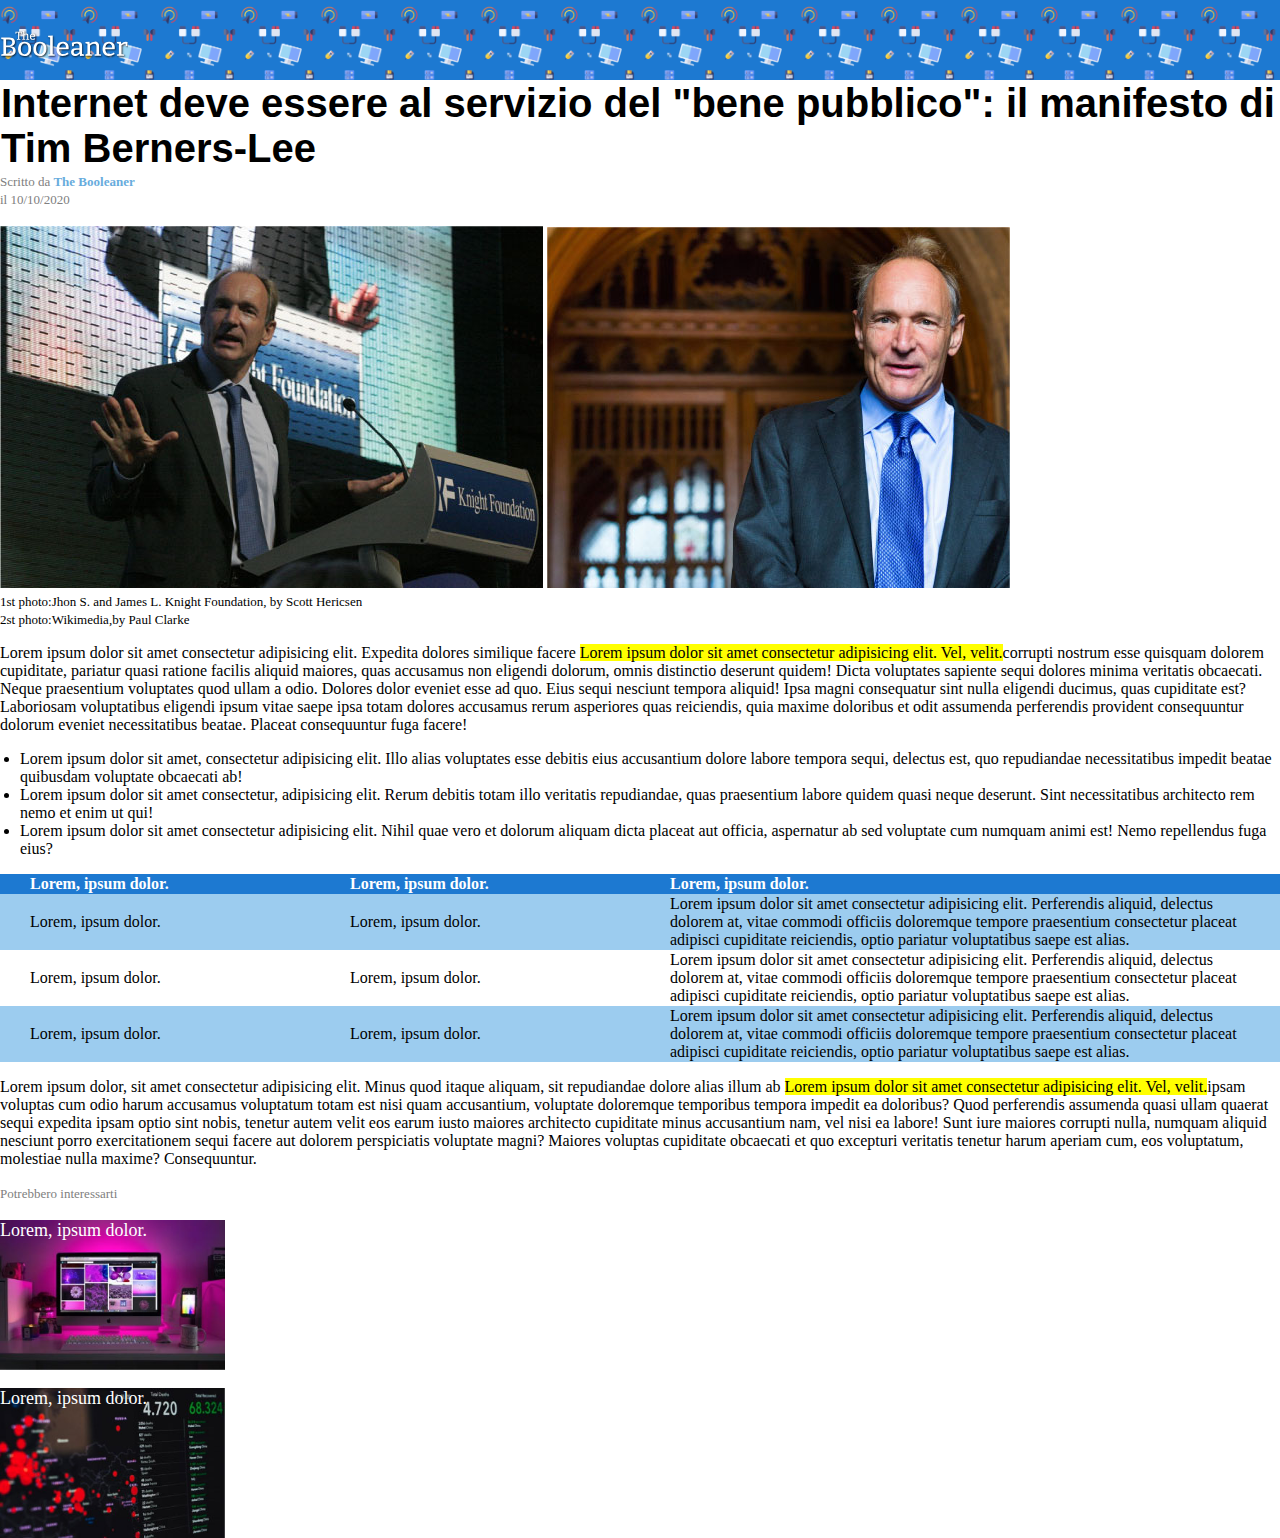
<file: index.html>
<!DOCTYPE html>
<html lang="it">
<head>
    <title>html-css-booleaner</title>
    <link rel="stylesheet" href="css/style.css">
</head>
<body>
    <!-- header con logo booleaners e sfondo  -->
    <header>
        <img id="logo-booleaner" src="img/logo.svg" alt="logo con scritta boolenaer">
    </header>

    <main>
        <!-- creazione titolo h1 piu immagini -->
        <div>
            <!-- titolo principale piu crediti -->
            <h1 id="titolo-main">Internet deve essere al servizio del "bene pubblico": il manifesto di Tim Berners-Lee</h1>
            <span class="gray-color">Scritto da <span id="blue-color">The Booleaner</span> </span>
            <br>
            <span class="gray-color">il 10/10/2020</span>
            <br>
            <br>
            <!-- immagini di Tim-Lee piu descrizione delle foto-->
            <div>
                <img src="img/tim-1.jpg" alt="immagine di Tim-Lee">
                <img src="img/tim-2.jpg" alt="immagine di Tim-Lee">
                <br>
                <span class="descrizioni-foto">1st photo:Jhon S. and James L. Knight Foundation, by Scott Hericsen</span>
                <br>
                <span class="descrizioni-foto">2st photo:Wikimedia,by Paul Clarke</span>
            </div>
        </div>

        <!-- articolo,lista non-ordinata,tabella -->
        <section>
            <!-- Articolo+ul  -->
            <div>
                <p>Lorem ipsum dolor sit amet consectetur adipisicing elit. Expedita dolores similique facere <span class="text-evidenziato">Lorem ipsum dolor sit amet consectetur adipisicing elit. Vel, velit.</span>corrupti nostrum esse quisquam dolorem cupiditate, pariatur quasi ratione facilis aliquid maiores, quas accusamus non eligendi dolorum, omnis distinctio deserunt quidem! Dicta voluptates sapiente sequi dolores minima veritatis obcaecati. Neque praesentium voluptates quod ullam a odio. Dolores dolor eveniet esse ad quo. Eius sequi nesciunt tempora aliquid! Ipsa magni consequatur sint nulla eligendi ducimus, quas cupiditate est? Laboriosam voluptatibus eligendi ipsum vitae saepe ipsa totam dolores accusamus rerum asperiores quas reiciendis, quia maxime doloribus et odit assumenda perferendis provident consequuntur dolorum eveniet necessitatibus beatae. Placeat consequuntur fuga facere!</p>
                <ul>
                    <li>Lorem ipsum dolor sit amet, consectetur adipisicing elit. Illo alias voluptates esse debitis eius accusantium dolore labore tempora sequi, delectus est, quo repudiandae necessitatibus impedit beatae quibusdam voluptate obcaecati ab!</li>
                    <li>Lorem ipsum dolor sit amet consectetur, adipisicing elit. Rerum debitis totam illo veritatis repudiandae, quas praesentium labore quidem quasi neque deserunt. Sint necessitatibus architecto rem nemo et enim ut qui!</li>
                    <li>Lorem ipsum dolor sit amet consectetur adipisicing elit. Nihil quae vero et dolorum aliquam dicta placeat aut officia, aspernatur ab sed voluptate cum numquam animi est! Nemo repellendus fuga eius?</li>
                </ul>
            </div>
            <!-- Tabella  -->
            <div>
                <table id="table-0" >
                    <thead>
                        <tr class="sfondo-blu">
                            <th class="riga-corta">Lorem, ipsum dolor.</th>
                            <th  class="riga-corta">Lorem, ipsum dolor.</th>
                            <th  class="riga-lunga">Lorem, ipsum dolor.</th>
                        </tr>
                    </thead>
                    <tbody>
                        <tr class="sfondo-celeste">
                            <td>Lorem, ipsum dolor.</td>
                            <td>Lorem, ipsum dolor.</td>
                            <td>Lorem ipsum dolor sit amet consectetur adipisicing elit. Perferendis aliquid, delectus dolorem at, vitae commodi officiis doloremque tempore praesentium consectetur placeat adipisci cupiditate reiciendis, optio pariatur voluptatibus saepe est alias.</td>
                        </tr>

                        <tr>
                            <td>Lorem, ipsum dolor.</td>
                            <td>Lorem, ipsum dolor.</td>
                            <td>Lorem ipsum dolor sit amet consectetur adipisicing elit. Perferendis aliquid, delectus dolorem at, vitae commodi officiis doloremque tempore praesentium consectetur placeat adipisci cupiditate reiciendis, optio pariatur voluptatibus saepe est alias.</td>
                        </tr>

                        <tr class="sfondo-celeste">
                            <td>Lorem, ipsum dolor.</td>
                            <td>Lorem, ipsum dolor.</td>
                            <td>Lorem ipsum dolor sit amet consectetur adipisicing elit. Perferendis aliquid, delectus dolorem at, vitae commodi officiis doloremque tempore praesentium consectetur placeat adipisci cupiditate reiciendis, optio pariatur voluptatibus saepe est alias.</td>
                        </tr>
                    </tbody>
                </table>
            </div>

            <!-- Seconda parte del articolo -->
            <div>
                <p>Lorem ipsum dolor, sit amet consectetur adipisicing elit. Minus quod itaque aliquam, sit repudiandae dolore alias illum ab <span class="text-evidenziato">Lorem ipsum dolor sit amet consectetur adipisicing elit. Vel, velit.</span>ipsam voluptas cum odio harum accusamus voluptatum totam est nisi quam accusantium, voluptate doloremque temporibus tempora impedit ea doloribus? Quod perferendis assumenda quasi ullam quaerat sequi expedita ipsam optio sint nobis, tenetur autem velit eos earum iusto maiores architecto cupiditate minus accusantium nam, vel nisi ea labore! Sunt iure maiores corrupti nulla, numquam aliquid nesciunt porro exercitationem sequi facere aut dolorem perspiciatis voluptate magni? Maiores voluptas cupiditate obcaecati et quo excepturi veritatis tenetur harum aperiam cum, eos voluptatum, molestiae nulla maxime? Consequuntur.</p>
            </div>

        </section>

    </main>

    <footer>
        <span class="gray-color">Potrebbero interessarti</span>
        <br>
        <br>
        <!-- immagini correlate all'articolo  -->
        <div>
            <!-- box-contenenti le immagini come sfondo  -->
            <!-- primo box  -->
            <div id="foto-monitor">
                <span>Lorem, ipsum dolor.</span>
            </div>
            <br>
            

            <!-- secondo box -->
            <div id="foto-graph">
                <span>Lorem, ipsum dolor.</span>

            </div>
            
        </div>

    </footer>
    
</body>



</html>
</file>
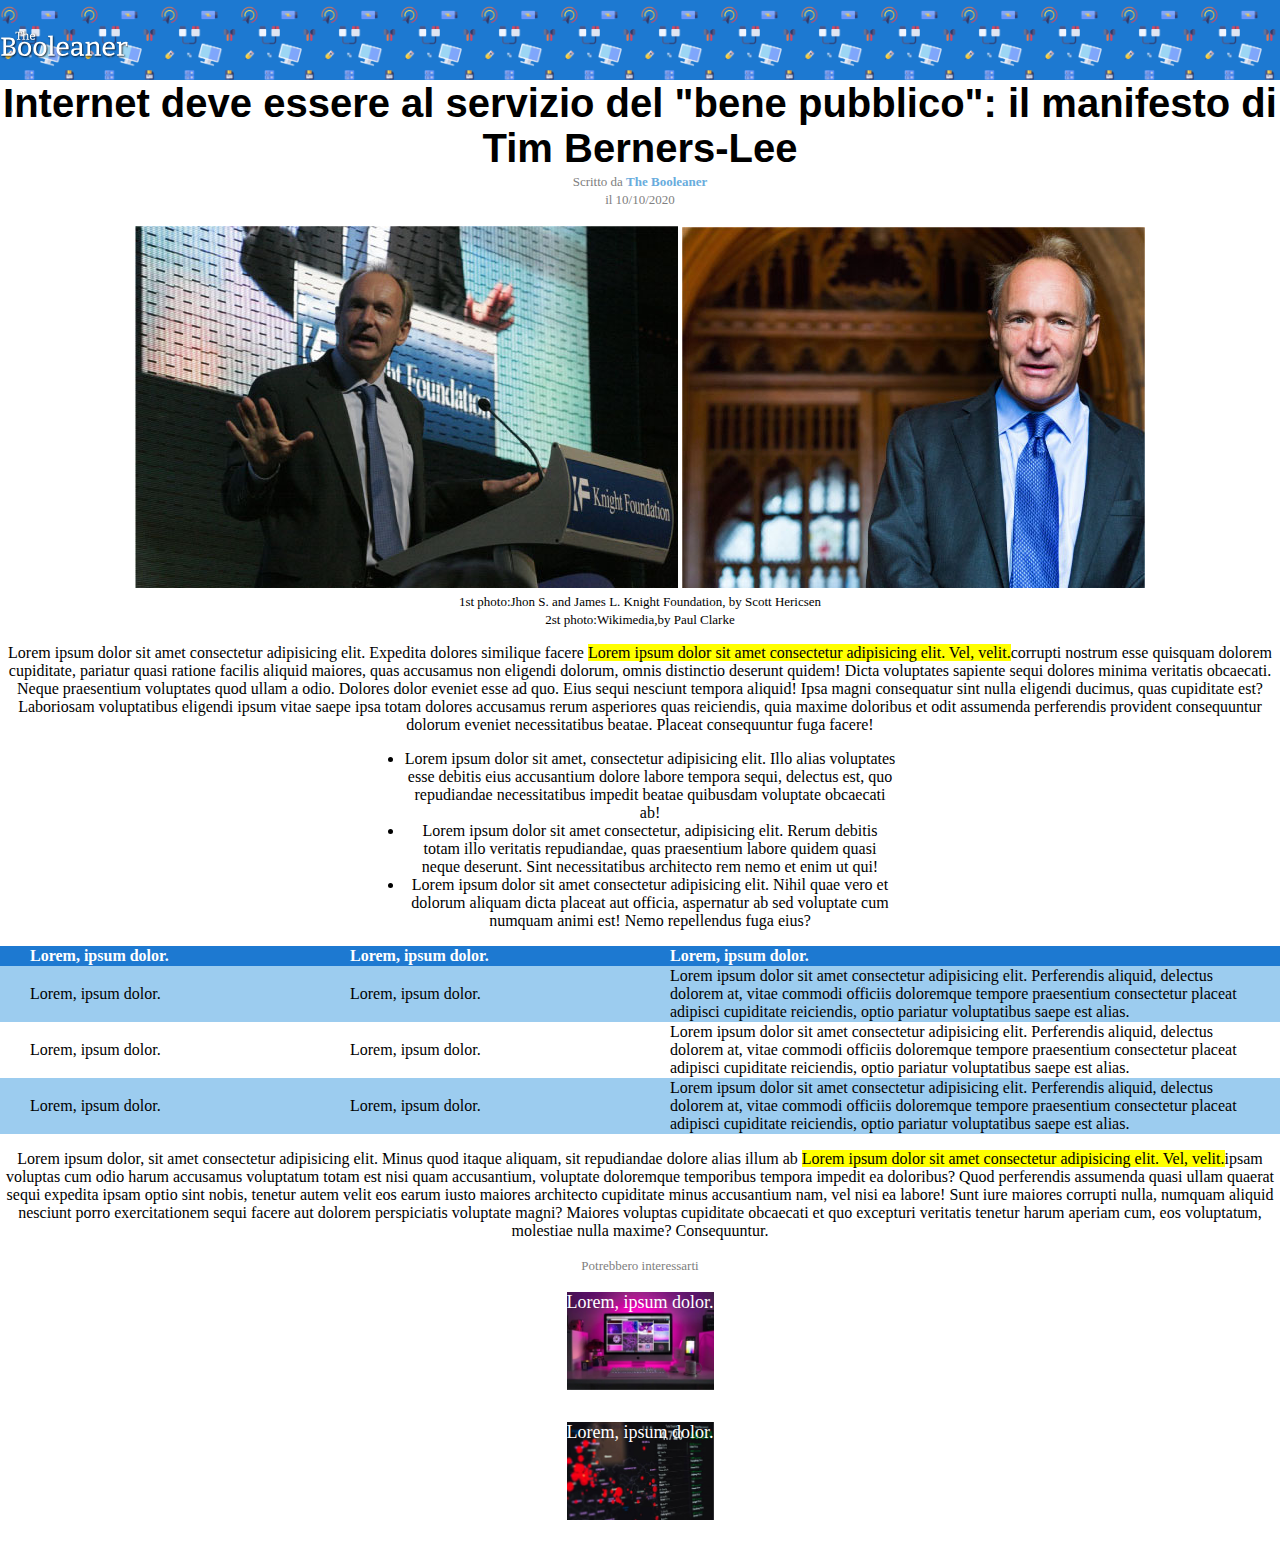
<file: bonus.html>
<!DOCTYPE html>
<html lang="it">

<head>
    <title>html-css-booleaner</title>
    <link rel="stylesheet" href="css/bonus.css">
</head>
<body>
    <!-- header con logo booleaners e sfondo  -->
    <header>
        <img id="logo-booleaner" src="img/logo.svg" alt="logo con scritta boolenaer">
    </header>

    <main>
         <!-- creazione titolo h1 piu immagini -->
         <div>
            <!-- titolo principale piu crediti -->
            <h1 id="titolo-main">Internet deve essere al servizio del "bene pubblico": il manifesto di Tim Berners-Lee</h1>
            <span class="gray-color">Scritto da <span id="blue-color">The Booleaner</span> </span>
            <br>
            <span class="gray-color">il 10/10/2020</span>
            <br>
            <br>
            <!-- immagini di Tim-Lee piu descrizione delle foto-->
            <div>
                <img src="img/tim-1.jpg" alt="immagine di Tim-Lee">
                <img src="img/tim-2.jpg" alt="immagine di Tim-Lee">
                <br>
                <span class="descrizioni-foto">1st photo:Jhon S. and James L. Knight Foundation, by Scott Hericsen</span>
                <br>
                <span class="descrizioni-foto">2st photo:Wikimedia,by Paul Clarke</span>
            </div>
        </div>

          <!-- articolo,lista non-ordinata,tabella -->
          <section>
            <!-- Articolo+ul  -->
            <div >
                <p>Lorem ipsum dolor sit amet consectetur adipisicing elit. Expedita dolores similique facere <span class="text-evidenziato">Lorem ipsum dolor sit amet consectetur adipisicing elit. Vel, velit.</span>corrupti nostrum esse quisquam dolorem cupiditate, pariatur quasi ratione facilis aliquid maiores, quas accusamus non eligendi dolorum, omnis distinctio deserunt quidem! Dicta voluptates sapiente sequi dolores minima veritatis obcaecati. Neque praesentium voluptates quod ullam a odio. Dolores dolor eveniet esse ad quo. Eius sequi nesciunt tempora aliquid! Ipsa magni consequatur sint nulla eligendi ducimus, quas cupiditate est? Laboriosam voluptatibus eligendi ipsum vitae saepe ipsa totam dolores accusamus rerum asperiores quas reiciendis, quia maxime doloribus et odit assumenda perferendis provident consequuntur dolorum eveniet necessitatibus beatae. Placeat consequuntur fuga facere!</p>
                <div class="box-center">
                  <ul>
                     <li>Lorem ipsum dolor sit amet, consectetur adipisicing elit. Illo alias voluptates esse debitis eius accusantium dolore labore tempora sequi, delectus est, quo repudiandae necessitatibus impedit beatae quibusdam voluptate obcaecati ab!</li>
                     <li>Lorem ipsum dolor sit amet consectetur, adipisicing elit. Rerum debitis totam illo veritatis repudiandae, quas praesentium labore quidem quasi neque deserunt. Sint necessitatibus architecto rem nemo et enim ut qui!</li>
                     <li>Lorem ipsum dolor sit amet consectetur adipisicing elit. Nihil quae vero et dolorum aliquam dicta placeat aut officia, aspernatur ab sed voluptate cum numquam animi est! Nemo repellendus fuga eius?</li>
                  </ul>
                </div>
            </div>
            <!-- Tabella  -->
            <div>
                <table id="table-0" >
                    <thead>
                        <tr class="sfondo-blu">
                            <th class="riga-corta">Lorem, ipsum dolor.</th>
                            <th  class="riga-corta">Lorem, ipsum dolor.</th>
                            <th  class="riga-lunga">Lorem, ipsum dolor.</th>
                        </tr>
                    </thead>
                    <tbody>
                        <tr class="sfondo-celeste">
                            <td>Lorem, ipsum dolor.</td>
                            <td>Lorem, ipsum dolor.</td>
                            <td>Lorem ipsum dolor sit amet consectetur adipisicing elit. Perferendis aliquid, delectus dolorem at, vitae commodi officiis doloremque tempore praesentium consectetur placeat adipisci cupiditate reiciendis, optio pariatur voluptatibus saepe est alias.</td>
                        </tr>

                        <tr>
                            <td>Lorem, ipsum dolor.</td>
                            <td>Lorem, ipsum dolor.</td>
                            <td>Lorem ipsum dolor sit amet consectetur adipisicing elit. Perferendis aliquid, delectus dolorem at, vitae commodi officiis doloremque tempore praesentium consectetur placeat adipisci cupiditate reiciendis, optio pariatur voluptatibus saepe est alias.</td>
                        </tr>

                        <tr class="sfondo-celeste">
                            <td>Lorem, ipsum dolor.</td>
                            <td>Lorem, ipsum dolor.</td>
                            <td>Lorem ipsum dolor sit amet consectetur adipisicing elit. Perferendis aliquid, delectus dolorem at, vitae commodi officiis doloremque tempore praesentium consectetur placeat adipisci cupiditate reiciendis, optio pariatur voluptatibus saepe est alias.</td>
                        </tr>
                    </tbody>
                </table>
            </div>

            <!-- Seconda parte del articolo -->
            <div>
                <p>Lorem ipsum dolor, sit amet consectetur adipisicing elit. Minus quod itaque aliquam, sit repudiandae dolore alias illum ab <span class="text-evidenziato">Lorem ipsum dolor sit amet consectetur adipisicing elit. Vel, velit.</span>ipsam voluptas cum odio harum accusamus voluptatum totam est nisi quam accusantium, voluptate doloremque temporibus tempora impedit ea doloribus? Quod perferendis assumenda quasi ullam quaerat sequi expedita ipsam optio sint nobis, tenetur autem velit eos earum iusto maiores architecto cupiditate minus accusantium nam, vel nisi ea labore! Sunt iure maiores corrupti nulla, numquam aliquid nesciunt porro exercitationem sequi facere aut dolorem perspiciatis voluptate magni? Maiores voluptas cupiditate obcaecati et quo excepturi veritatis tenetur harum aperiam cum, eos voluptatum, molestiae nulla maxime? Consequuntur.</p>
            </div>

        </section>

        <footer>
            <span class="gray-color">Potrebbero interessarti</span>
            <br>
            <br>
            <!-- immagini correlate all'articolo  -->
            <div class="center" >
                <!-- box-contenenti le immagini come sfondo  -->
                <!-- primo box  -->
                <div id="foto-monitor" >
                    <span>Lorem, ipsum dolor.</span>
                </div>
            </div>   
                
            <div class="center">
                <!-- secondo box -->
                <div id="foto-graph" >
                    <span>Lorem, ipsum dolor.</span>
    
                </div>
                
            </div>
    
        </footer>



    </main>
</body>

</html>
</file>
<file: css/style.css>
body{
    margin: 0;
}
header{
    background-image:url(../img/pattern.png);
    background-size: contain;
    height: 80px;
    background-color:#1d79d1;
}

#logo-booleaner{
    width: 10%;
    position: absolute;
    margin-top: 30px;
}
#titolo-main{
    font-size: 40px;
    font-family:Arial, Helvetica, sans-serif
}
h1{
    margin: 1px;
}
.descrizioni-foto{
    font-weight:200;
    font-size:13px ;
}

/* correzzione padding per ul */
ul{
    padding-left: 20px;
}
/* sfondi tabella */
.sfondo-blu{
    background-color: #1d79d1;
    color: white;
}
.sfondo-celeste{
    background-color: #9cccef;
}

/* --------------------------------------------------- */
/* spaziatrure e gestione tabella */
#table-0{
    border-spacing: 0ch;
    text-align: left; 
}

th, td {
    padding-left:30px ;
    padding-right:30px ;
  }

.riga-corta{
    width:20%;
}
.riga-lunga{
    width:40%
}
/* --------------------------------------------------- */
/* colori testo */
#blue-color{
    color: #68acdd;
    font-weight: bold;
}
.gray-color{
    color: gray;
    font-size: 13px;
}
.text-evidenziato{
    background-color: yellow;
}
/* ------------------------------------------------- */
/* foto correlate all'articolo */
#foto-monitor{
    background-image: url(../img/monitor.jpg);
    height: 150px;
    background-repeat: no-repeat;
    background-size: contain;
    color: white;
    font-size: large;
}

#foto-graph{
    background-image: url(../img/graph.jpg);
    height: 150px;
    background-repeat: no-repeat;
    background-size: contain;
    color: white;
    font-size: large;
}

/* ------------------------------------------------- */
</file>
<file: css/bonus.css>
body{
    margin: 0;
}
main{
    text-align: center;
}
header{
    background-image:url(../img/pattern.png);
    background-size: contain;
    height: 80px;
    background-color:#1d79d1;
}
#logo-booleaner{
    width: 10%;
    position: absolute;
    margin-top: 30px;
    
}
#titolo-main{
    font-size: 40px;
    font-family:Arial, Helvetica, sans-serif
}
h1{
    margin: 1px;
}
.descrizioni-foto{
    font-weight:200;
    font-size:13px ;
}
.box-center{
    margin-left: 30%;
    margin-right: 30%;
}

/* correzzione padding per ul */
ul{
    padding-left: 20px;
}
/* sfondi tabella */
.sfondo-blu{
    background-color: #1d79d1;
    color: white;
}
.sfondo-celeste{
    background-color: #9cccef;
}

/* --------------------------------------------------- */
/* spaziatrure e gestione tabella */
#table-0{
    border-spacing: 0ch;
    text-align: left; 
}

th, td {
    padding-left:30px ;
    padding-right:30px ;
  }

.riga-corta{
    width:20%;
}
.riga-lunga{
    width:40%
}
/* --------------------------------------------------- */
/* colori testo */
#blue-color{
    color: #68acdd;
    font-weight: bold;
}
.gray-color{
    color: gray;
    font-size: 13px;
}
.text-evidenziato{
    background-color: yellow;
}


/* ------------------------------------------------- */
/* foto correlate all'articolo */
#foto-monitor{
    background-image: url(../img/monitor.jpg);
    height: 130px;
    background-repeat: no-repeat;
    background-size: contain;
    color: white;
    font-size: large;
   
    

}

#foto-graph{
    background-image: url(../img/graph.jpg);
    height: 130px;
    background-repeat: no-repeat;
    background-size: contain;
    color: white;
    font-size: large;
}
.center{
    display: flex;
    justify-content: center;
}



/* ------------------------------------------------- */
</file>
